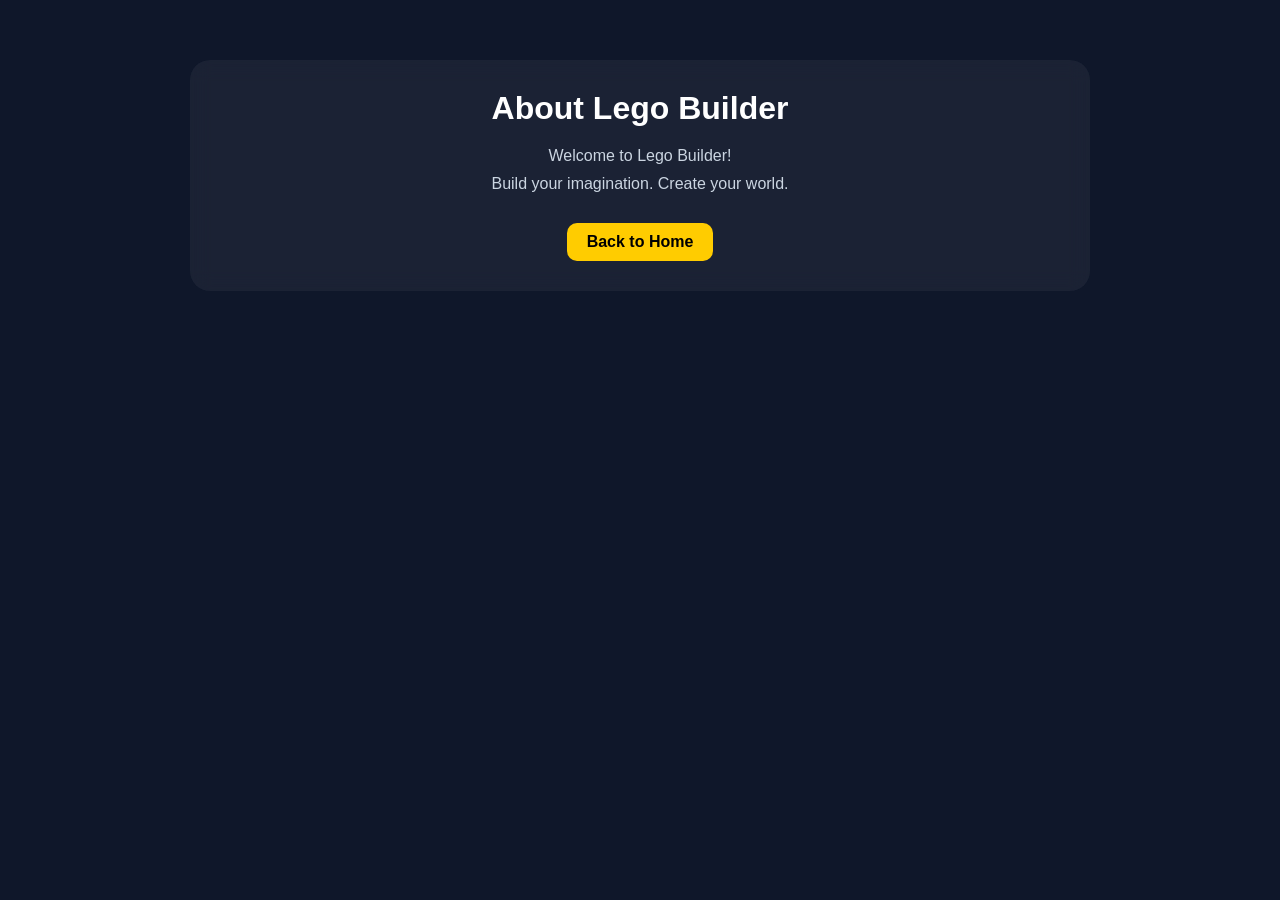
<file: about.html>
<!DOCTYPE html>
<html lang="en">
<head>
    <meta charset="UTF-8">
    <meta name="viewport" content="width=device-width, initial-scale=1.0">
    <title>About</title>

    <link rel="stylesheet" href="css.css">
</head>

<body>

<div class="page">

    <h1>About Lego Builder</h1>

    <p>
        Welcome to Lego Builder!
    </p>

    <p>
        Build your imagination. Create your world.
    </p>

    <a href="index.html" class="back-btn">
        Back to Home
    </a>

</div>

</body>
</html>
</file>
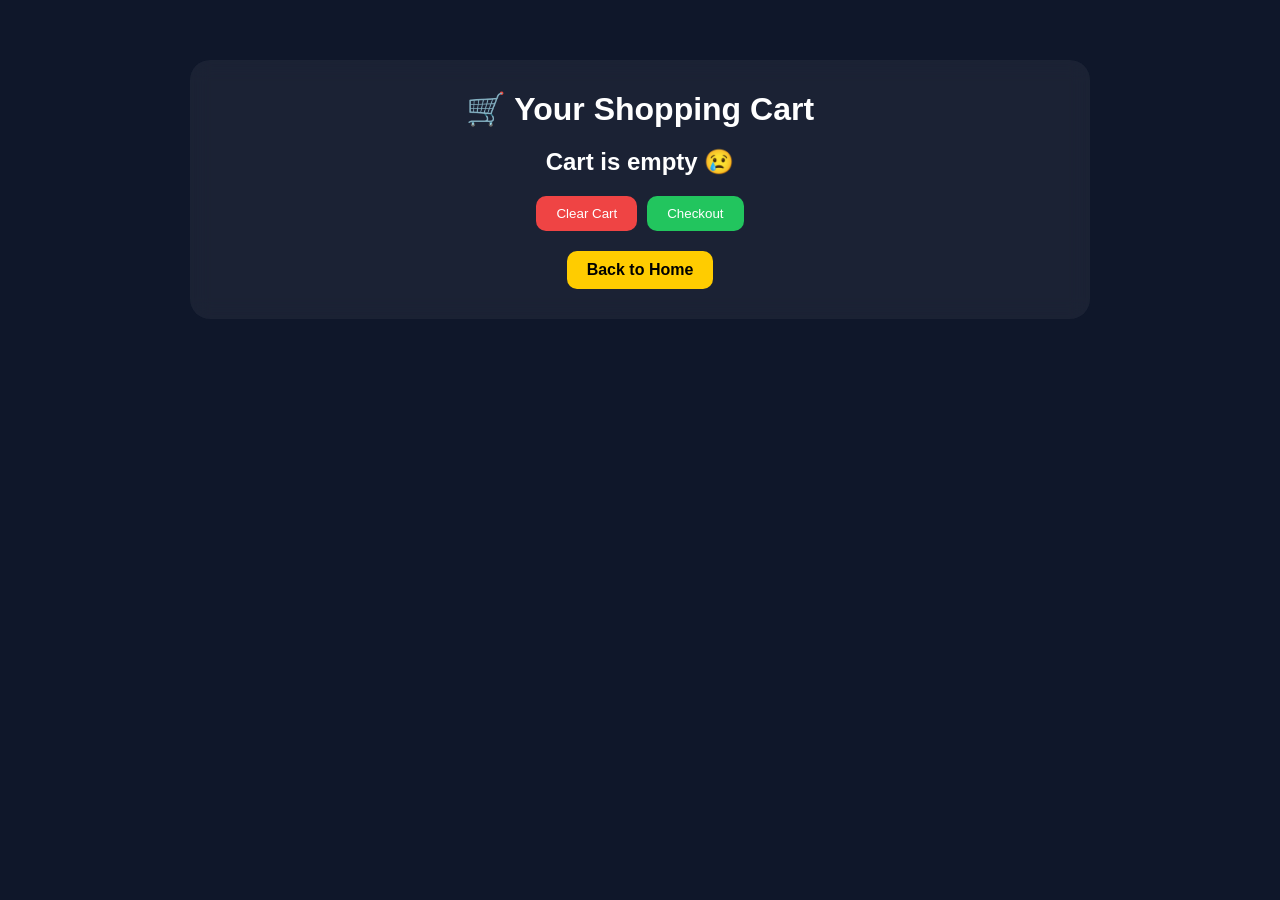
<file: cart.html>
<!DOCTYPE html>
<html lang="en">
<head>
    <meta charset="UTF-8">
    <meta name="viewport" content="width=device-width, initial-scale=1.0">
    <title>Shopping Cart</title>

    <link rel="stylesheet" href="css.css">
</head>

<body>

<div class="page">

    <h1>🛒 Your Shopping Cart</h1>

    <div id="cart-items"></div>

    <h2 id="total"></h2>

    <div class="cart-buttons">

        <button onclick="clearCart()" class="clear">
            Clear Cart
        </button>

        <button onclick="checkout()" class="checkout">
            Checkout
        </button>

    </div>

    <a href="index.html" class="back-btn">
        Back to Home
    </a>

</div>

<script src="cart.js"></script>

</body>
</html>
</file>
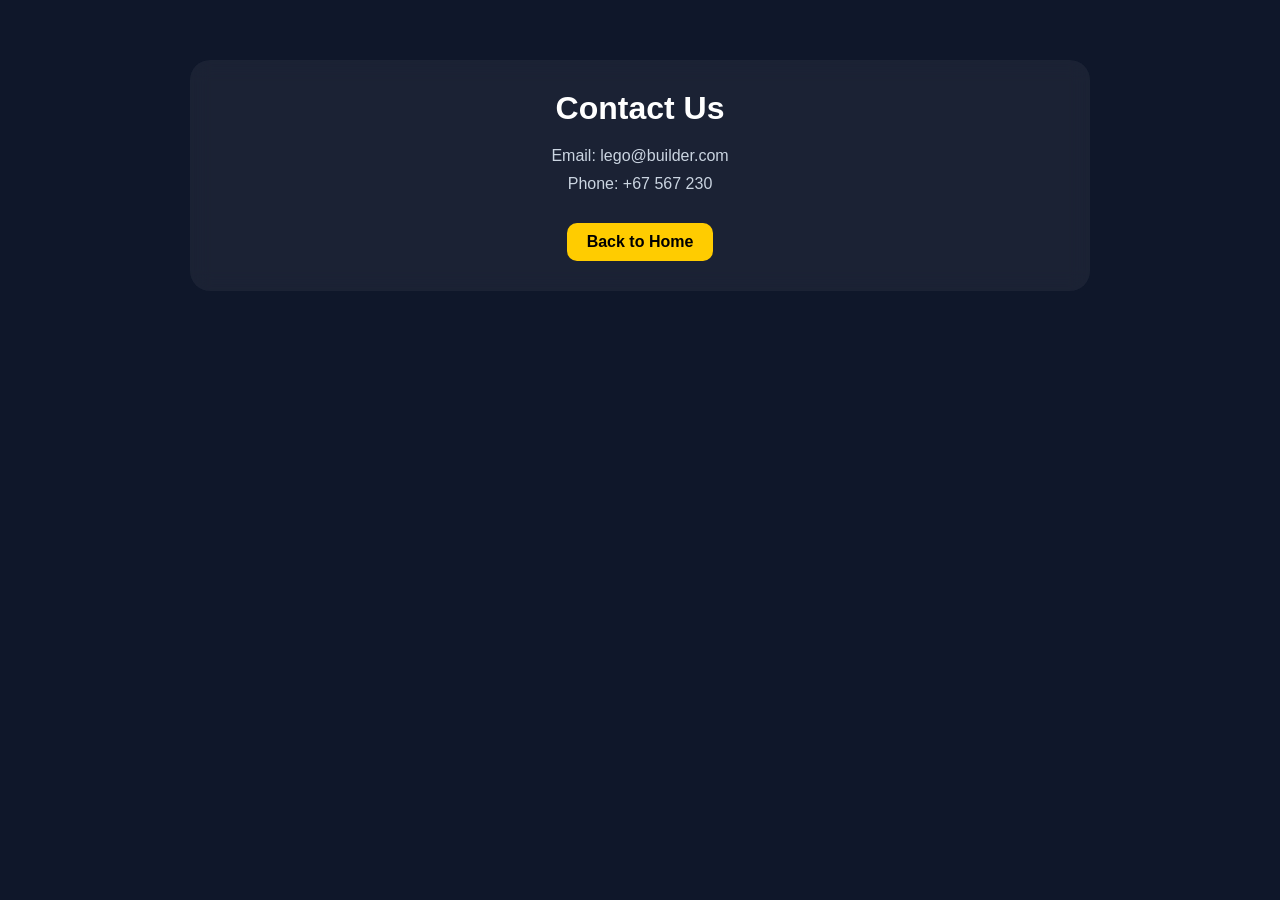
<file: contact.html>
<!DOCTYPE html>
<html lang="en">
<head>
    <meta charset="UTF-8">
    <meta name="viewport" content="width=device-width, initial-scale=1.0">
    <title>Contact</title>

    <link rel="stylesheet" href="css.css">
</head>

<body>

<div class="page">

    <h1>Contact Us</h1>

    <p>Email: lego@builder.com</p>

    <p>Phone: +67 567 230</p>

    <a href="index.html" class="back-btn">
        Back to Home
    </a>

</div>

</body>
</html>
</file>
<file: css.css>
*{
    margin:0;
    padding:0;
    box-sizing:border-box;
}

body{
    font-family:'Inter',sans-serif;
    background:#0f172a;
    color:white;
}

header{
    text-align:center;
    padding:30px;
    background:linear-gradient(135deg,#ffcc00,#ff6b00);
    color:black;
}

header h1{
    font-size:32px;
    font-weight:800;
}

nav{
    display:flex;
    justify-content:center;
    gap:20px;
    padding:15px;
    background:rgba(255,255,255,0.05);
    backdrop-filter:blur(10px);
}

nav a{
    color:white;
    text-decoration:none;
    font-weight:500;
    transition:0.3s;
    position:relative;
}

nav a:hover{
    color:#ffcc00;
    transform:scale(1.1);
}

nav a::after{
    content:"";
    position:absolute;
    left:0;
    bottom:-5px;
    width:0%;
    height:2px;
    background:#ffcc00;
    transition:0.3s;
}

nav a:hover::after{
    width:100%;
}

.hero{
    display:flex;
    justify-content:center;
    align-items:center;
    padding:60px 20px;
}

.hero-box{
    text-align:center;
    background:rgba(255,255,255,0.08);
    padding:40px;
    border-radius:20px;
    backdrop-filter:blur(12px);
    box-shadow:0 10px 40px rgba(0,0,0,0.4);
}

.hero button{
    margin-top:20px;
    padding:12px 25px;
    border:none;
    border-radius:10px;
    background:#ffcc00;
    font-weight:bold;
    cursor:pointer;
    transition:0.3s;
}

.hero button:hover{
    transform:scale(1.05);
    background:#ffaa00;
}

.cards{
    display:grid;
    grid-template-columns:repeat(auto-fit,minmax(260px,1fr));
    gap:25px;
    padding:40px;
    max-width:1000px;
    margin:auto;
}

.card{
    background:rgba(255,255,255,0.06);
    border-radius:20px;
    padding:20px;
    text-align:center;
    backdrop-filter:blur(10px);
    transition:0.3s;
    box-shadow:0 10px 30px rgba(0,0,0,0.3);

    display:flex;
    flex-direction:column;
}

.card:hover{
    transform:translateY(-10px);
}

.card img{
    width:100%;
    height:220px;
    object-fit:cover;
    border-radius:15px;
    margin-bottom:10px;
}

.price{
    color:#ffcc00;
    font-weight:bold;
    margin:8px 0;
}


.desc{
    font-size:13px;
    color:#cbd5e1;
    margin-bottom:20px;

    flex-grow:1;
}

.card button{
    margin-top:12px;
    width:100%;
    padding:10px;
    border:none;
    border-radius:10px;
    background:linear-gradient(135deg,#22c55e,#16a34a);
    color:white;
    font-weight:bold;
    cursor:pointer;
    transition:0.3s;
}

.card button:hover{
    transform:scale(1.05);
}

.page{
    max-width:900px;
    margin:60px auto;
    padding:30px;
    background:rgba(255,255,255,0.05);
    border-radius:20px;
    backdrop-filter:blur(10px);
    text-align:center;
}

.page h1{
    margin-bottom:20px;
}

.page p{
    color:#cbd5e1;
    margin-bottom:10px;
}

.back-btn{
    display:inline-block;
    margin-top:20px;
    padding:10px 20px;
    background:#ffcc00;
    color:black;
    border-radius:10px;
    text-decoration:none;
    font-weight:bold;
}

.gallery{
    display:grid;
    grid-template-columns:repeat(auto-fit,minmax(220px,1fr));
    gap:15px;
}

.gallery img{
    width:100%;
    border-radius:15px;
    transition:0.3s;
}

.gallery img:hover{
    transform:scale(1.05);
}

.cart-item{
    display:flex;
    align-items:center;
    justify-content:space-between;
    gap:15px;
    background:rgba(255,255,255,0.05);
    padding:15px;
    border-radius:15px;
    margin-bottom:15px;
}

.cart-item img{
    width:80px;
    height:80px;
    object-fit:cover;
    border-radius:10px;
}

.cart-item button{
    background:red;
    border:none;
    padding:8px 12px;
    border-radius:8px;
    cursor:pointer;
    color:white;
}

.cart-buttons{
    margin-top:20px;
    display:flex;
    gap:10px;
    justify-content:center;
}

.clear{
    background:#ef4444;
    padding:10px 20px;
    border:none;
    border-radius:10px;
    color:white;
    cursor:pointer;
}

.checkout{
    background:#22c55e;
    padding:10px 20px;
    border:none;
    border-radius:10px;
    color:white;
    cursor:pointer;
}
</file>
